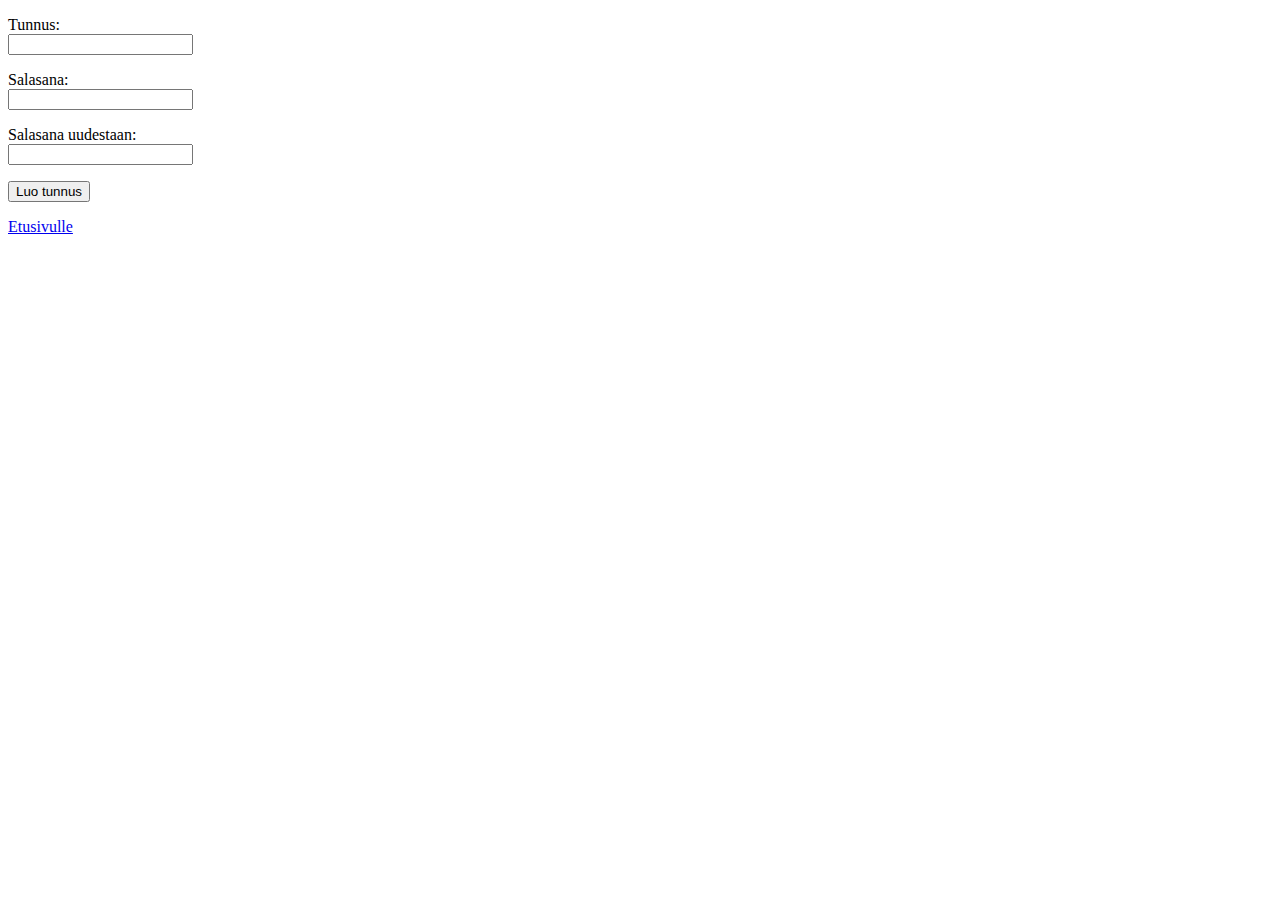
<file: templates/register.html>
<!DOCTYPE html>
<html>

<head>
  <title>Luo tunnus</title>
</head>

<body>
  <form action="/create" method="post">
    <p>
      Tunnus: <br />
      <input type="text" name="username" />
    </p>
    <p>
      Salasana: <br />
      <input type="password" name="password1" />
    </p>
    <p>
      Salasana uudestaan: <br />
      <input type="password" name="password2" />
    </p>
    <input type="submit" value="Luo tunnus" />
  </form>
  <p>
    <a href="/">Etusivulle</a>
  </p>
</body>

</html>
</file>
